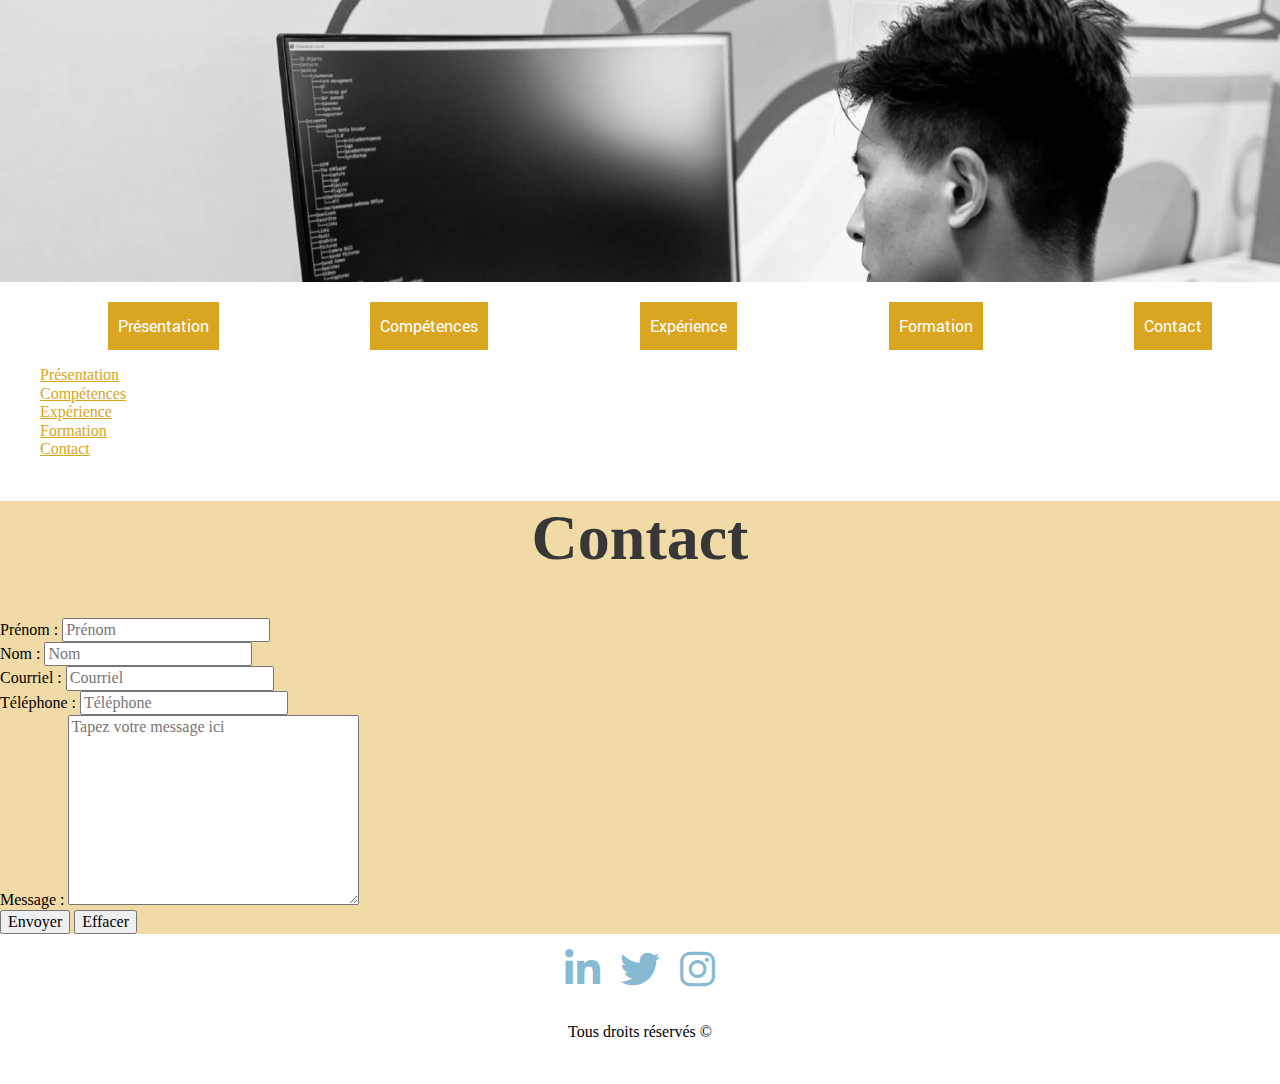
<file: contact.html>
<!DOCTYPE html>
<html lang="fr">

<head>
    <meta charset="UTF-8">
    <meta http-equiv="X-UA-Compatible" content="IE=edge">
    <meta name="viewport" content="width=device-width, initial-scale=1.0">
    <link rel="stylesheet" href="assets/css/normalize.css">
    <link rel="stylesheet" href="https://cdnjs.cloudflare.com/ajax/libs/font-awesome/6.0.0-beta2/css/all.min.css">
    <link rel="icon" type="image/png" sizes="32x32" href="./favicon.png">
    <link rel="icon" type="image/png" sizes="16x16" href="./favicon.png">
    <link href="https://fonts.googleapis.com/css2?family=Material+Icons" rel="stylesheet">
    <link href="https://fonts.googleapis.com/css2?family=Material+Icons+Outlined" rel="stylesheet">
    <link rel="stylesheet" href="assets/css/style.css">
    <title>CV 2022</title>
</head>

<body>
    <header>
        <figure>
            <img src="assets/img/dev-worker_x2100.jpg"
                srcset="assets/img/dev-worker_x2100.jpg 2100w, assets/img/dev-worker_x1550.jpg 1550w, assets/img/dev-worker_x775.jpg 775w, assets/img/dev-worker_x390.jpg 390w"
                sizes="(min-width:400) 775px, (min-width:960) 1550px, (min-width:1600) 2100px, 100vw" alt="banniere"
                style="object-fit: cover;">
        </figure>
        <nav class="desktop" /*style="background-color: aqua;"*/>
            <ul>
                <li><a href="#apropos">Présentation</a></li>
                <li><a href="#comp">Compétences</a></li>
                <li><a href="#exp">Expérience</a></li>
                <li><a href="#formation">Formation</a></li>
                <li><a href="/contact.html">Contact</a></li>
            </ul>
        </nav>
        <div class="mobile">
            <span class="material-icons-outlined">menu</span>
        </div>
        <div class="mobile-menu">
            <ul>
                <li><a href="#apropos">Présentation</a></li>
                <li><a href="#comp">Compétences</a></li>
                <li><a href="#exp">Expérience</a></li>
                <li><a href="#formation">Formation</a></li>
                <li><a href="/contact.html">Contact</a></li>
            </ul>
        </div>
        <section>
            <h1>Contact</h1>
            <form action="/response.html" method="post">
                <div class="form"><label for="name">Prénom : </label><input type="text" id="name" placeholder="Prénom" required></div>
                <div class="form"><label for="surname">Nom : </label><input type="text" id="surname" placeholder="Nom" required></div>
                <div class="form"><label for="email">Courriel : </label><input type="email" id="email" placeholder="Courriel" required></div>
                <div class="form"><label for="phone">Téléphone : </label><input type="text" id="phone" placeholder="Téléphone"></div>
                <div class="form"><label for="message">Message : </label><textarea name="" id="message" cols="30" rows="10" placeholder="Tapez votre message ici" required></textarea>
                <div class="buttons">
                    <input type="button" value="Envoyer">
                    <input type="reset" value="Effacer">
                </div>
            </form>

        </section>
    </header>
 
    <footer>
        <div class="footer__social">
            <div class="footer__social-item"><i class="fab fa-linkedin-in"></i></div>
            <div class="footer__social-item"><i class="fab fa-twitter"></i></div>
            <div class="footer__social-item"><i class="fab fa-instagram"></i></div>
        </div>
        <div class="copyright">
            Tous droits réservés &#169;
        </div>
        <div class="links"></div>
    </footer>
</body>

</html>
</file>
<file: assets/css/style.css>
@font-face {
  font-family: "playfair-regular";
  src: url("../fonts/playfair/PlayfairDisplay-Regular.ttf") format("ttf");
  font-display: swap; }
@font-face {
  font-family: "playfair-italic";
  src: url("../fonts/playfair/PlayfairDisplay-Italic.ttf") format("ttf");
  font-display: swap; }
@font-face {
  font-family: "playfair-bold";
  src: url("../fonts/playfair/PlayfairDisplay-Bold.ttf") format("ttf");
  font-display: swap; }
@font-face {
  font-family: "Roboto-regular";
  src: url("../fonts/roboto_regular_macroman/Roboto-Regular-webfont.woff") format("woff");
  font-display: swap; }
a {
  color: #DAA520; }
  a:hover {
    color: navy; }
  a:active {
    color: green; }

header img {
  filter: grayscale(100); }

figure {
  margin: 0; }

ul {
  list-style: none; }

nav {
  display: flex;
  justify-content: center; }
  nav ul {
    display: flex;
    justify-content: space-around;
    gap: 1em; }
    nav ul li {
      background-color: #DAA520;
      padding: 15px 10px;
      font-family: Roboto-regular; }
      nav ul li:hover {
        background-color: white;
        color: #DAA520; }
        nav ul li:hover a {
          color: #DAA520; }
      nav ul li a {
        text-decoration: none;
        color: white; }

h1, h2 {
  font-family: playfair-bold; }

h1 {
  text-align: center;
  color: #DAA520;
  font-size: 5vw; }

h2 {
  color: #373737; }

/*Section A propos*/
.container {
  display: flex;
  justify-content: space-around; }

section:nth-of-type(odd) {
  background-color: rgba(218, 165, 32, 0.4); }
  section:nth-of-type(odd) h2 {
    text-transform: uppercase;
    padding: 0.2em;
    padding-left: 1em; }

section:nth-of-type(even) {
  background-color: rgba(218, 165, 32, 0.6); }
  section:nth-of-type(even) h2 {
    text-align: right;
    text-transform: uppercase;
    padding: 0.2em;
    padding-right: 1em; }

.apropos__description {
  line-height: 2em; }
  .apropos__description li:nth-child(1) {
    font-size: 1.3em; }
  .apropos__description li:nth-child(2) {
    position: relative; }
    .apropos__description li:nth-child(2)::before {
      font-family: "Material Icons";
      content: "\e0be";
      font-size: 1.2em;
      position: absolute;
      top: 0px;
      left: -25px; }
  .apropos__description li:nth-child(3) {
    position: relative; }
    .apropos__description li:nth-child(3)::before {
      font-family: "Material Icons";
      content: "\e324";
      font-size: 1.2em;
      position: absolute;
      top: 0px;
      left: -25px; }

/*Footer*/
footer {
  height: 150px;
  display: flex;
  flex-direction: column;
  justify-content: space-around;
  align-items: center; }
  footer .footer__social {
    display: flex;
    gap: 20px; }
    footer .footer__social .footer__social-item {
      font-size: 40px;
      color: rgba(14, 118, 168, 0.5);
      cursor: pointer;
      transition-duration: 500ms; }
      footer .footer__social .footer__social-item:hover {
        color: #0e76a8; }

.desktop {
  display: none; }

@media screen and (min-width: 480px) and (max-width: 779px) {
  .desktop {
    display: block; }

  .mobile {
    display: none; }

  .formation__container {
    display: flex;
    flex-wrap: wrap; }
    .formation__container article {
      width: 45%;
      margin: 5px; } }
@media screen and (min-width: 780px) {
  h1 {
    color: #373737; }

  .formation__container {
    display: flex; }

  .desktop {
    display: block; }

  .mobile {
    display: none; } }

/*# sourceMappingURL=style.css.map */
</file>
